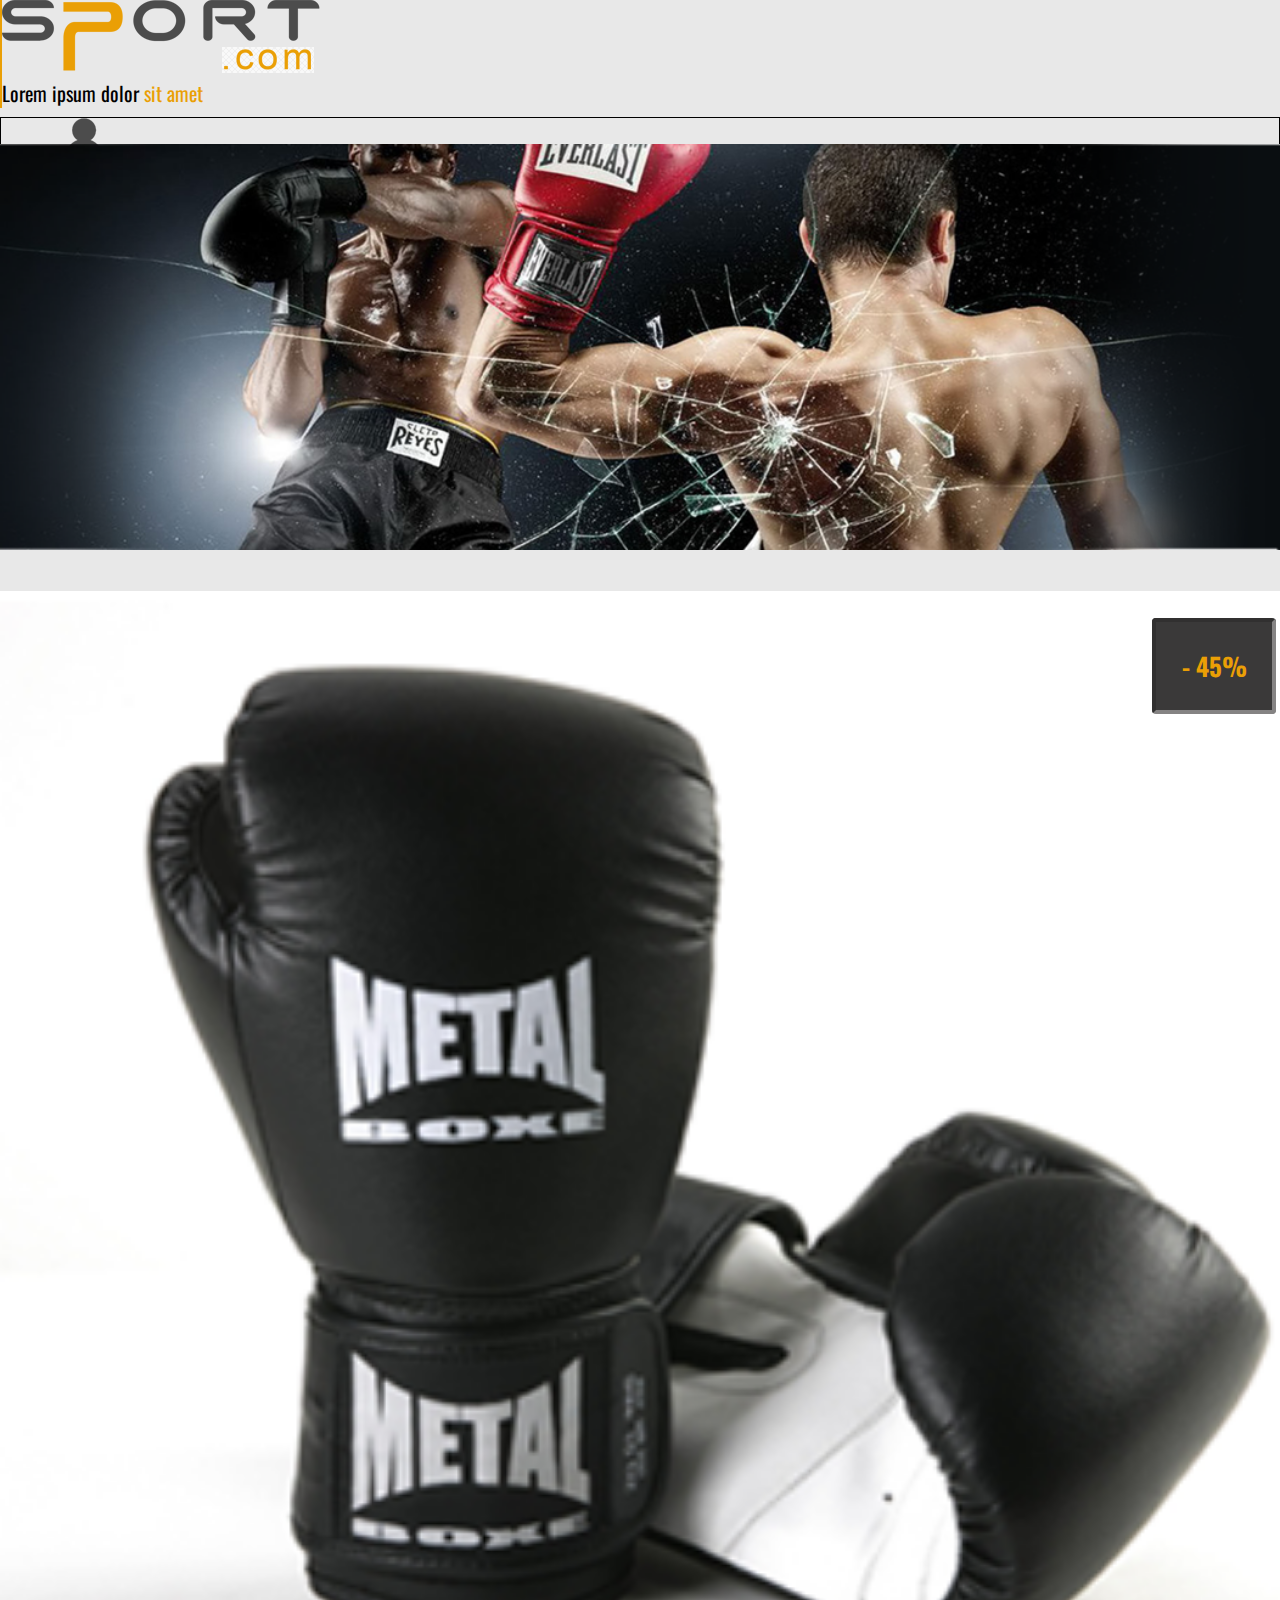
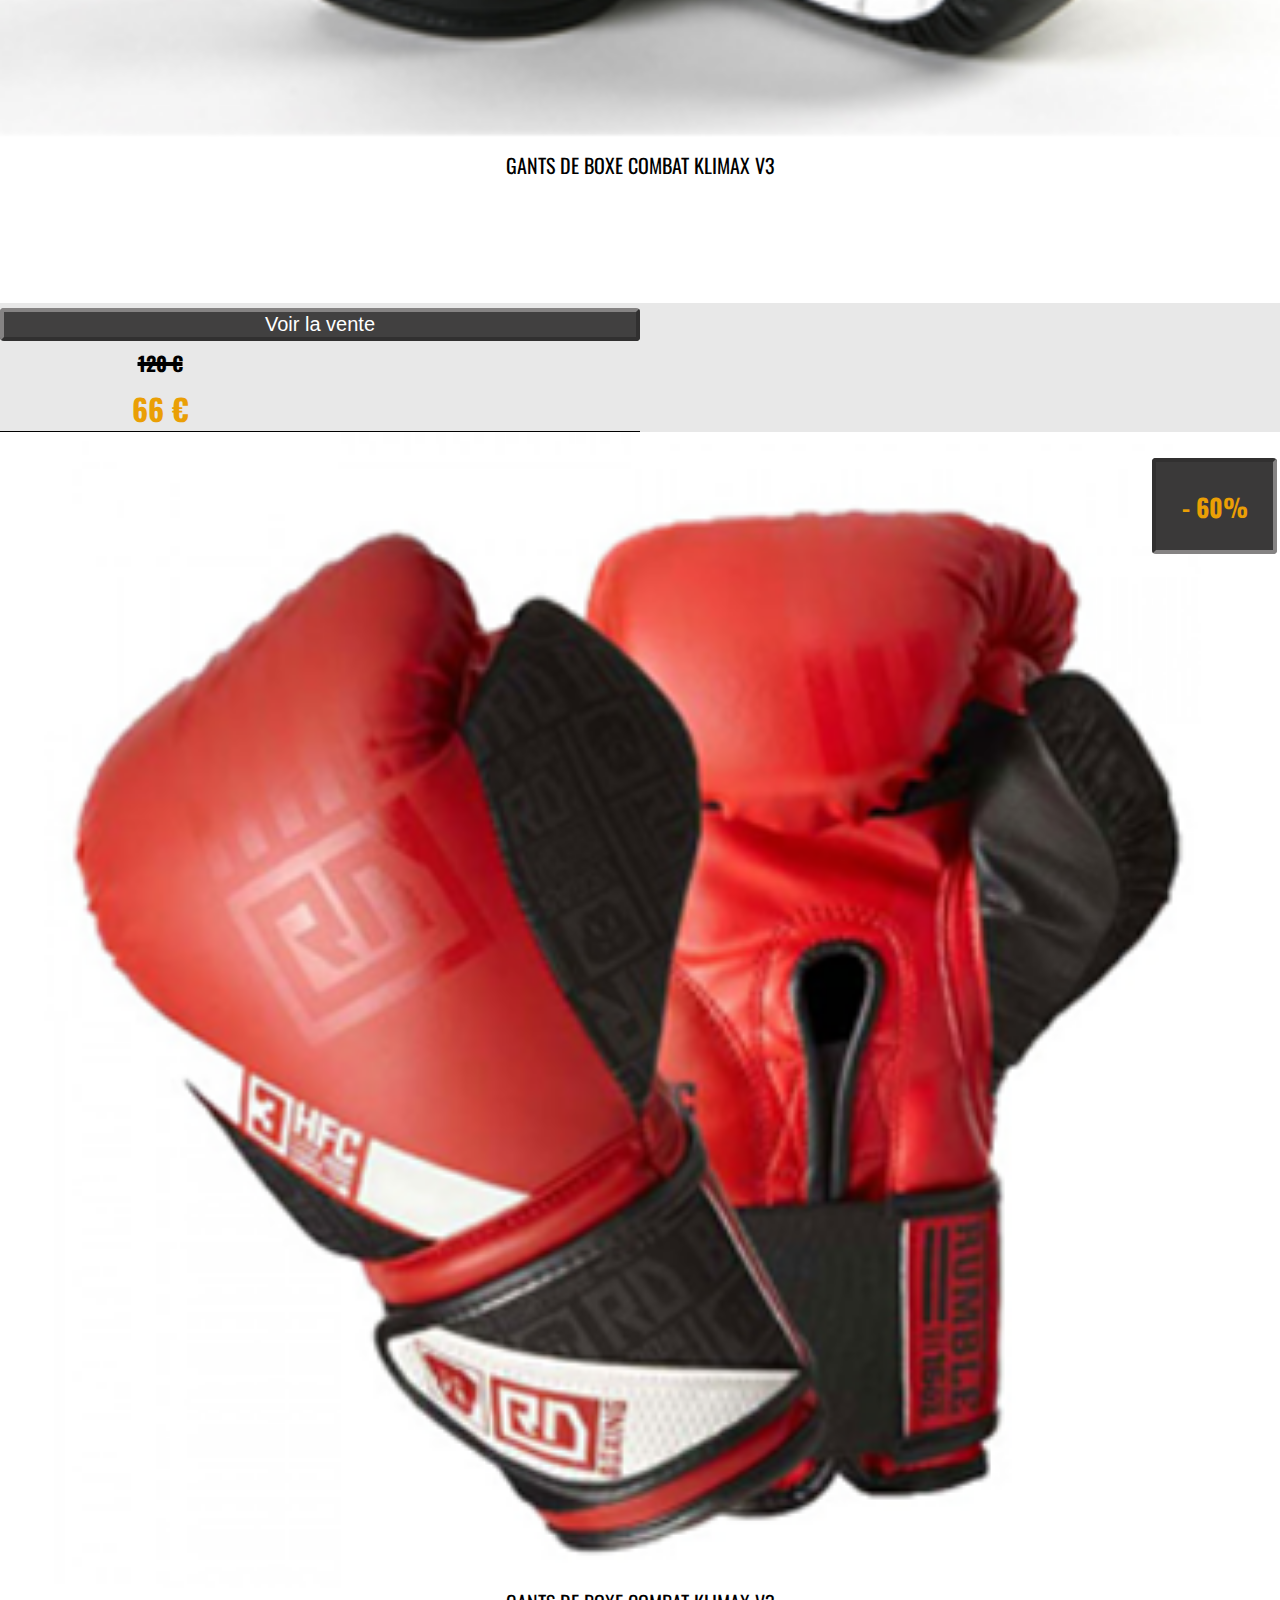
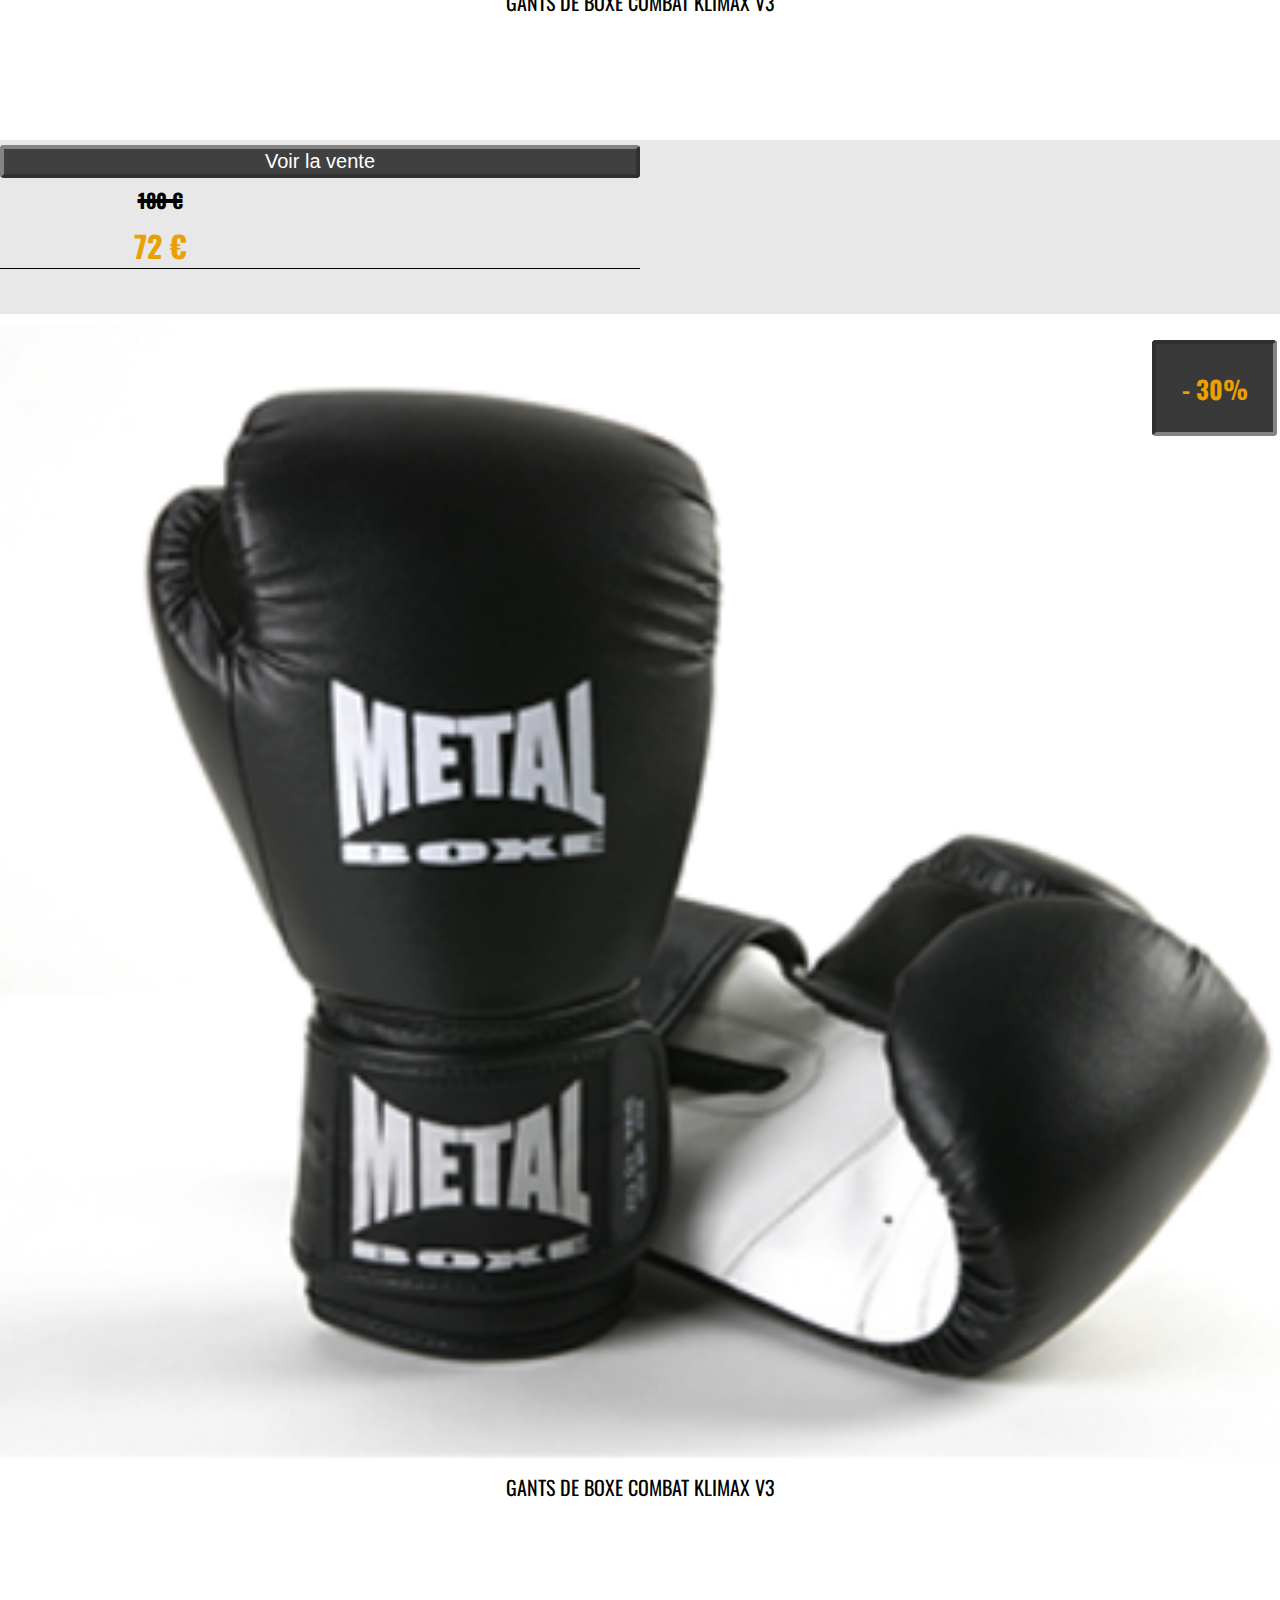
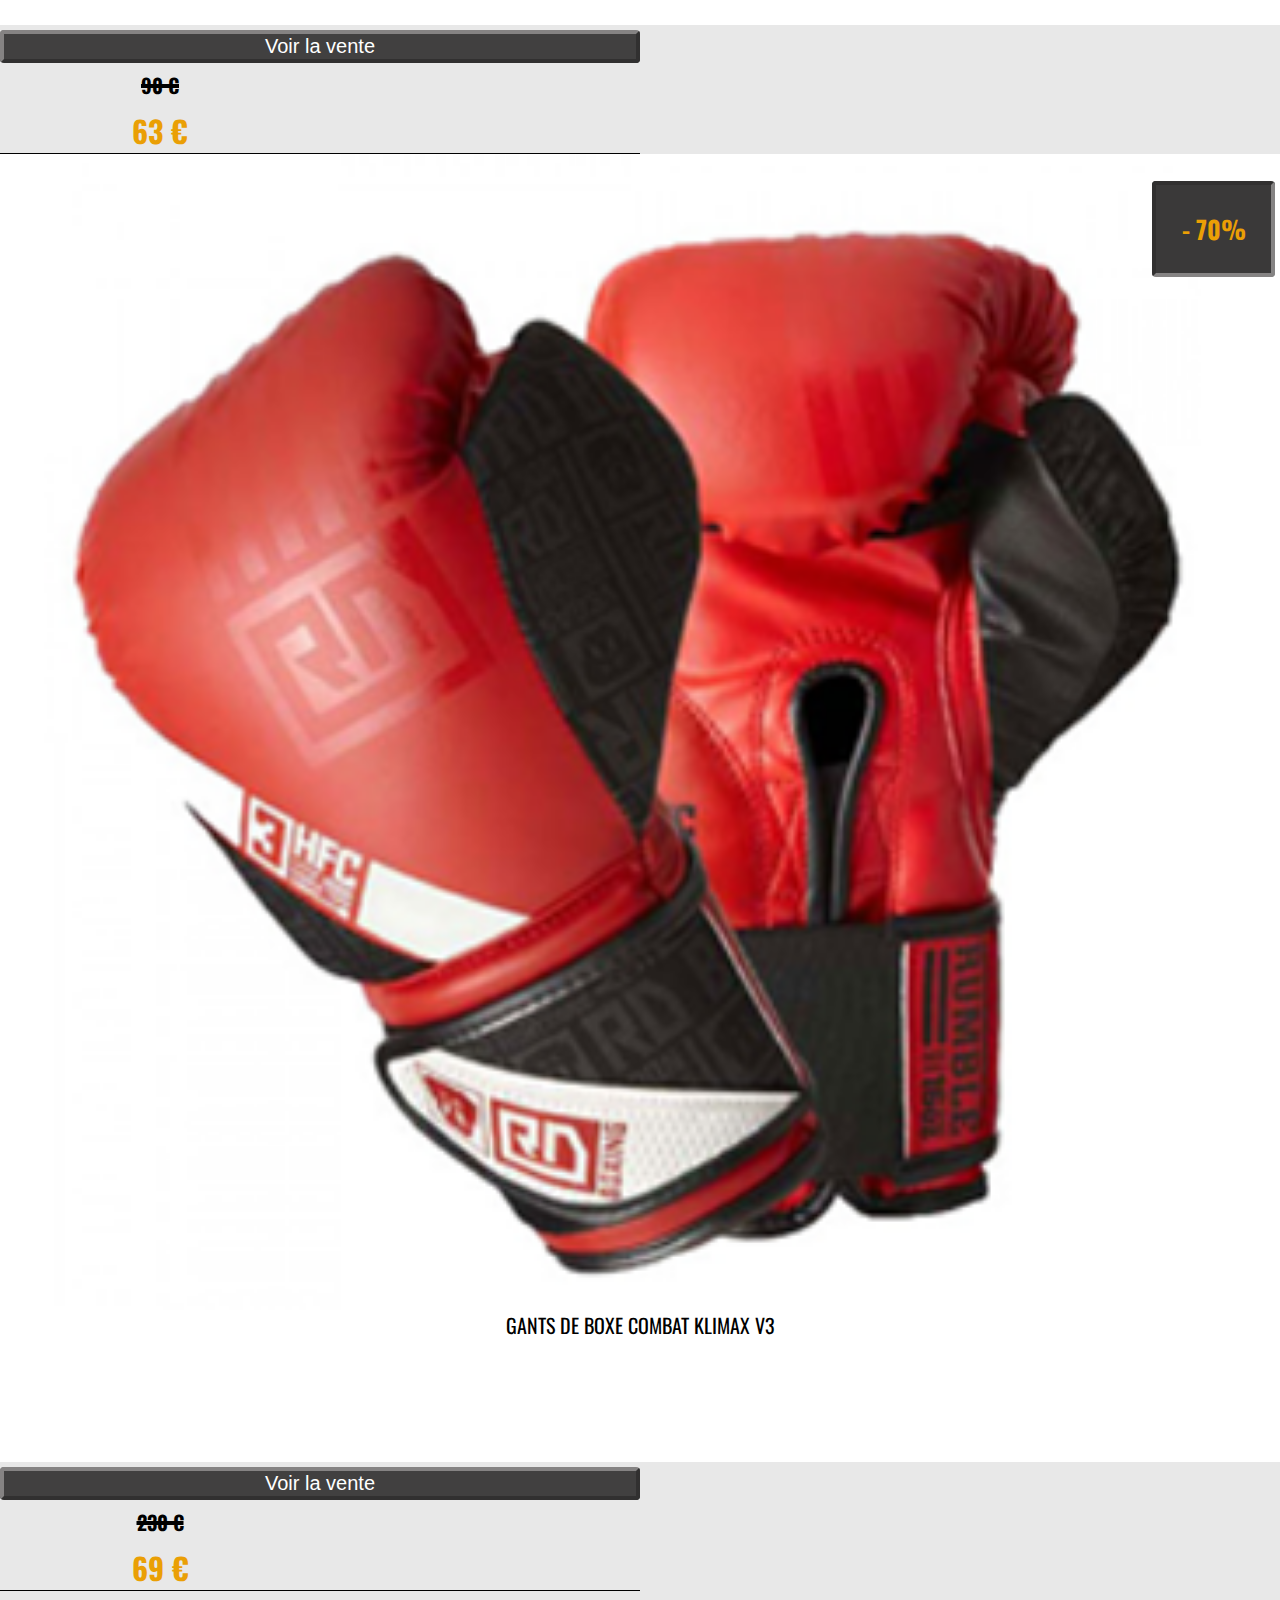
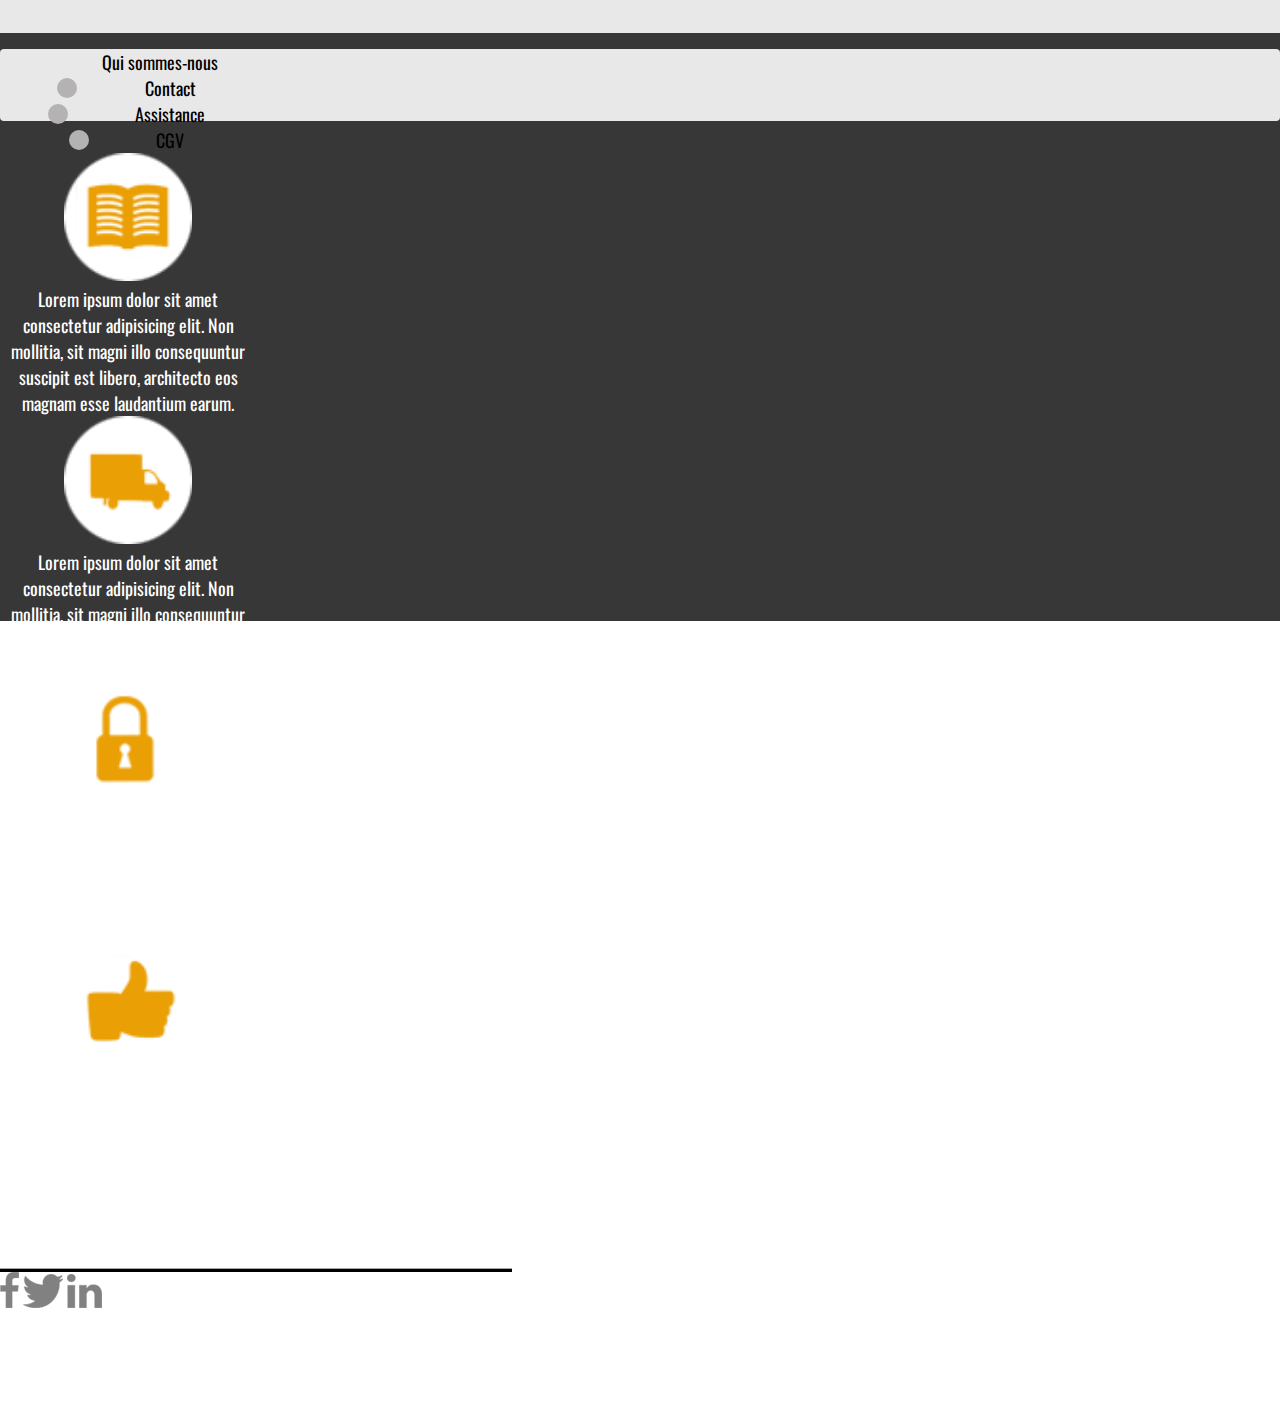
<file: site_boutique-sport/index.html>
<!doctype html>
<html lang="fr">
  <head>
    <meta charset="utf-8">
    <meta name="viewport" content="width=device-width, initial-scale=1">
    <meta http-equiv="X-UA-Compatible" content="ie=edge">
    <meta name="description" content="Exemple de site boutique réalisé en HTML, CSS et bootstrap en responsive design.">
    <meta name="author" content="Aurélie Gilet">
    <link rel="icon" type="image/png" href="img/biceps.png">
    <link rel="preconnect" href="https://fonts.gstatic.com">
    <link href="https://fonts.googleapis.com/css2?family=Oswald&display=swap" rel="stylesheet">
    <link rel="stylesheet" href="https://cdn.jsdelivr.net/npm/bootstrap@4.5.3/dist/css/bootstrap.min.css" integrity="sha384-TX8t27EcRE3e/ihU7zmQxVncDAy5uIKz4rEkgIXeMed4M0jlfIDPvg6uqKI2xXr2" crossorigin="anonymous"> 
    <link rel="stylesheet" href="style.css">
    <title>Sport.com</title>
  </head>
  <body>
    <div class="container-fluid">
            <!--****************** HEADER *****************-->
      <header class="container-fluid">
        <div class="container header">
          <div class="row justify-content-between align-items-end header">
            <div class="col-md-4 col-sm-8 col-8 logo">
              <img src="img/logo.png" alt="logo moderne epelant sport.com ">
              <p>Lorem ipsum dolor <span class="jaune">sit amet</span></p>
            </div>
            <div class="col-md-6 col-sm-4 col-4 en-tete">
              <div class="haut d-flex justify-content-around align-items-center">
                <div class="compte w-50">
                  <a class="d-flex justify-content-center align-items-center" href="#"><img src="img/icon-mon-compte.png" width="38" height="52" alt="icon de bonhomme"><p>Mon Compte</p></a> 
                </div>
                <div class="panier w-50">
                  <a class="d-flex justify-content-center align-items-center" href="#"><img src="img/icon-mon-panier.png" width="56" height="53" alt="icone de caddy"><p>Votre panier est vide</p></a>
                </div>
              </div>
              <div class="milieu d-flex justify-content-end align-items-center">
                <p>Bonjour julien</p>
              </div>
              <div class="bas">
                <nav class="navbar navbar-expand-md">
                  <button class="navbar-toggler ml-auto" type="button" data-toggle="collapse" data-target="#navbarSupportedContent" aria-controls="navbarSupportedContent" aria-expanded="false" aria-label="Toggle navigation">
                  <span class="navbar-toggler-icon"><img src="img/burger_icon.png" alt="" width="30" height="30"></span>
                  </button>
                  <div class="collapse navbar-collapse" id="navbarSupportedContent">
                    <ul class="navbar-nav">
                      <li class="nav-link item1"><a href="#">Contactez-nous</a></li>
                      <li class="nav-link item2"><a href="#" >Parrainage</a></li>
                      <li class="nav-link item3"><a href="#" >Déconnexion</a></li>
                    </ul>
                  </div>
                </nav>
              </div>
            </div>
          </div>
        </div>
      </header>
            <!--****************** MAIN *****************-->
      <main class="container-fluid">
        <div class="container main">
          <div class="banniere">
            <img src="img/header-page-catalogue.png" alt="photo de deux hommes en train de boxer" width="1052" height="334">
          </div>
          <div class="contenu d-flex flex-column justify-content-around align-items-around">
            <div class="row top justify-content-around align-items-around">
              <article class="col-lg-4 col-md-5 top_left d-flex flex-column justify-content-center align-items-center">
                <div class="article_haut d-flex flex-column justify-content-around align-items-around">
                  <div class="photo">
                    <img src="img/gant-boxe-2.png" alt="photo gants de box noirs" width="366" height="374">
                    <span class="remise">- 45%</span>
                    <h3 class="description">GANTS DE BOXE COMBAT KLIMAX V3</h3>
                  </div>
                </div>
                <div class="article_bas d-flex justify-content-around align-items-between">
                  <button class="vente ">Voir la vente</button>
                  <div class="prix d-flex align-items-end">
                    <div class="ancien_prix">120 €</div>
                    <div class="nouveau_prix">66 €</div>
                  </div>
                </div>
              </article>
              <article class="col-lg-4 col-md-5 top_right d-flex flex-column justify-content-center align-items-center">
                <div class="article_haut d-flex flex-column justify-content-around align-items-around">
                  <div class="photo">
                    <img src="img/gant-boxe-1.png" alt="photo gants de box rouges" width="366" height="374">
                    <span class="remise">- 60%</span>
                    <h3 class="description">GANTS DE BOXE COMBAT KLIMAX V3</h3>
                  </div>                                   
                </div>
                <div class="article_bas d-flex justify-content-around align-items-between">
                  <button class="vente ">Voir la vente</button>
                  <div class="prix d-flex align-items-end">
                    <div class="ancien_prix">180 €</div>
                    <div class="nouveau_prix">72 €</div>
                  </div>
                </div>
              </article>
            </div>
            <div class="row bottom justify-content-around align-items-around">
              <article class="col-lg-4 col-md-5 bottom_left d-flex flex-column justify-content-center align-items-center ">
                <div class="article_haut d-flex flex-column justify-content-around align-items-around">
                  <div class="photo">
                    <img src="img/gant-boxe-2.png" alt="photo gants de box noirs" width="366" height="374">
                    <span class="remise">- 30%</span>
                    <h3 class="description">GANTS DE BOXE COMBAT KLIMAX V3</h3>
                  </div>                                   
                </div>
                <div class="article_bas d-flex justify-content-around align-items-between">
                  <button class="vente ">Voir la vente</button>
                  <div class="prix d-flex align-items-end">
                    <div class="ancien_prix">90 €</div>
                    <div class="nouveau_prix">63 €</div>
                  </div>
                </div>
              </article>
              <article class="col-lg-4 col-md-5 bottom_right d-flex flex-column justify-content-center align-items-center">
                <div class="article_haut d-flex flex-column justify-content-around align-items-around">
                  <div class="photo">
                    <img src="img/gant-boxe-1.png" alt="photo gants de box rouges" width="366" height="374">
                    <span class="remise">- 70%</span>
                    <h3 class="description">GANTS DE BOXE COMBAT KLIMAX V3</h3>
                  </div>                                    
                </div>
                <div class="article_bas d-flex justify-content-around align-items-between">
                  <button class="vente ">Voir la vente</button>
                  <div class="prix d-flex align-items-end">
                    <div class="ancien_prix">230 €</div>
                    <div class="nouveau_prix">69 €</div>
                  </div>
                </div>
              </article>
            </div>
          </div>
        </div>
      </main>
              <!--****************** FOOTER *****************-->
      <footer class="container-fluid">
        <div class="barre"></div>
        <div class="container footer d-flex flex-column justify-content-between align-items-center">
          <div class="row mentions justify-content-center align-items-center">
            <ul class="col-md-8 d-flex justify-content-around align-items-center mentions_contenu">
              <li><a href="#">Qui sommes-nous</a></li>
              <li><a href="#">Contact</a></li>
              <li><a href="#">Assistance</a></li>
              <li><a href="#">CGV</a></li>
            </ul>
          </div>
          <div class="row services justify-content-center align-items-center">
            <ul class="col-md-12 d-flex justify-content-between align-items-around services_contenu">
              <li class="livre d-flex flex-column justify-content-center align-items-center">
                <img src="img/icon-livre.png" alt="icone ronde avec un dessin de livre ouvert jaune" width="67" height="67">
                <p>Lorem ipsum dolor sit amet consectetur adipisicing elit. Non mollitia, sit magni illo consequuntur suscipit est libero, architecto eos magnam esse laudantium earum.</p>
              </li>
              <li class="camion d-flex flex-column justify-content-center align-items-center">
                <img src="img/icon-camion.png" alt="icone ronde avec dessin de camion jaune" width="67" height="67">
                <p>Lorem ipsum dolor sit amet consectetur adipisicing elit. Non mollitia, sit magni illo consequuntur suscipit est libero, architecto eos magnam esse laudantium earum.</p>
              </li>
              <li class="cadenat d-flex flex-column justify-content-center align-items-center">
                <img src="img/icon-cadenat.png" alt="icone ronde avec dessin de cadenat jaune" width="67" height="67">
                <p>Lorem ipsum dolor sit amet consectetur adipisicing elit. Non mollitia, sit magni illo consequuntur suscipit est libero, architecto eos magnam esse laudantium earum.</p>
              </li>
              <li class="pouce d-flex flex-column justify-content-center align-items-center">
                <img src="img/icon-pouce.png" alt="icone ronde avec dessin d'un pouce en l'air jaune" width="67" height="67">
                <p>Lorem ipsum dolor sit amet consectetur adipisicing elit. Non mollitia, sit magni illo consequuntur suscipit est libero, architecto eos magnam esse laudantium earum.</p>
              </li>
            </ul>
          </div>
          <div class="row media justify-content-center align-items-center">
            <div class="col-md-12 media_contenu d-flex justify-content-between align-items-center">
              <a class="d-flex justify-content-center" href="#"><img src="img/icon-facebook.png" alt="icone de facebook" width="19" height="36"></a>
              <a class="d-flex justify-content-center" href="#"><img src="img/icon-twitter.png" alt="icone de twitter" width="40" height="34"></a>
              <a class="d-flex justify-content-center" href="#"><img src="img/icon-linkedin.png" alt="icone de linkedin" width="35" height="34"></a>
            </div>
          </div>
          <p class="copyright">
            &copy;2019 sport.com. Tous droits réservés.
          </p>
        </div>
      </footer>
    </div>
    <script src="https://code.jquery.com/jquery-3.5.1.slim.min.js" integrity="sha384-DfXdz2htPH0lsSSs5nCTpuj/zy4C+OGpamoFVy38MVBnE+IbbVYUew+OrCXaRkfj" crossorigin="anonymous"></script>
    <script src="https://cdn.jsdelivr.net/npm/bootstrap@4.5.3/dist/js/bootstrap.bundle.min.js" integrity="sha384-ho+j7jyWK8fNQe+A12Hb8AhRq26LrZ/JpcUGGOn+Y7RsweNrtN/tE3MoK7ZeZDyx" crossorigin="anonymous"></script>
  </body>
</html>
</file>
<file: site_boutique-sport/style.css>
/*************************** RESET CSS ****************************/
html, body, div, span, applet, object, iframe,
h1, h2, h3, h4, h5, h6, p, blockquote, pre,
a, abbr, acronym, address, big, cite, code, 
 del, dfn, em, img, ins, kbd, q, s, samp, 
small, strike, strong, sub, sup, tt, var,
b, u, i, center,
dl, dt, dd, ol, ul, li,
fieldset, form, label, legend,
table, caption, tbody, tfoot, thead, tr, th, td,
article, aside, canvas, details, embed, 
figure, figcaption, footer, header, hgroup, 
menu, nav, output, ruby, section, summary,
time, mark, audio, video 
{
    margin: 0;
    padding: 0;
    border: 0;
    font-size: 100%;
    font: inherit;
    vertical-align: baseline;
}

/************************ MISE EN PAGE **********************/
.container-fluid
{
    padding: 0 !important;
    margin: 0 ! important;
    font-family: 'Oswald', sans-serif;
}
.container
{
    padding: 0 !important;
}
.row
{
    padding-left: 0 !important;
    padding-right: 0 !important;
    margin-right: 0 !important;
    margin-left: 0 !important;
}
a
{
    text-decoration: none !important;
    color: black;
}
a:hover
{
    color: #EA9F05;
}
li
{
    list-style: none;
}

/************************************* HEADER *******************************/
header
{
    background-color: #E8E8E8;
    height: 16vh;
}
.header
{
    height: 16vh;
}
        /***************** LOGO ***************/
.logo
{
    border-left: 2px solid #EA9F05;
}
.jaune
{
    color: #EA9F05;
}
.logo p
{
    font-size: 20px;
    margin-bottom: 1vh;
    white-space: nowrap;
    width: 100%;
}
        /************** EN-TETE *************/
.haut
{
    border: 1px solid;
    height: 7vh;
}
.haut img
{
    margin-left: 5%;
    margin-right: 5%;
}
.milieu
{
    height: 4vh;
    font-size: 20px;
    text-align: right;
    padding-right: 1%;
}
.bas, nav
{
    height: 4vh;
    padding: 0 !important;
}

.item1
{
    border-left: 1px solid;
}
.item2
{
    border-left: 1px solid;
    border-right: 1px solid;
}
.item3
{
    border-right: 1px solid;
}

/*************************** MAIN *******************************/

main
{
    background-color: #0E0E0E;
}
.main
{
    background-color: #E8E8E8;
}
.banniere img
{
    width: 100%;
    height: auto;
}
.contenu
{
    padding-top: 4vh;
    padding-bottom: 5vh;
    height: auto;
}
.top, .bottom
{
    margin-bottom: 5vh;
}
            /*********** ARTICLES *****************/
article, article div
{
    width: 100%;
}
article img
{
    width: 100%;
    height: auto;
}
.photo
{
    position: relative;
}
.remise
{
    font-size: 25px;
    font-weight: bold;
    color: #EA9F05;
    white-space: nowrap;
    padding: 2%;
    border: 4px solid #858383;
    border-style: inset;
    border-radius: 4px;
    background-color: #3a3939;
    position: absolute;
    top: 2%;
    left: 90%;
}
.description
{
    width: 100%;
    text-align: center;
    font-size: 20px;
    position: absolute;
    left: 0%;
    top: 88%;   
}
.vente, .prix, .ancien_prix, .nouveau_prix
{
    width: 50%;
}
.vente
{
    height: 90%;
    background-color: #414040;
    color: white;
    font-size: 20px;
    border: 4px solid #858383;
    border-radius: 4px;
    border-style: outset;
}
.prix
{
    border-bottom: 1px solid;
}
.ancien_prix
{
    height: 100%;
    font-size: 20px;
    font-weight: bold;
    text-decoration: line-through;
    text-decoration-thickness: 0.4vh;
    text-align: center;
    vertical-align: middle;
    line-height: 5vh;
}
.nouveau_prix
{
    height: 100%;
    font-size: 30px;
    font-weight: bold;
    color: #EA9F05;
    text-align: center;
    vertical-align: middle;
    line-height: 5vh;
}
/***************************** FOOTER ************************/
.barre
{
    width: 100%;
    height: 3vh;
    background-color: #383737;
    position: absolute;
    top: -9%;
    z-index: 2;
}
footer
{
    background-color: #383737;
    height: 60vh;
    position: relative;
}
.footer
{
    height: 100%;
}
.mentions
{
    width: 100%;
    height: 8vh;
    position: relative;
    top: -6%;
    z-index: 3;    
}
.mentions_contenu
{
    width: 100%;
    background-color: #E8E8E8;
    height: 8vh;
    border-radius: 4px;
    font-size: 18px;
}
.mentions_contenu li
{
    text-align: center;
    width: 25%;
    line-height: 26px;
}
.mentions_contenu li:nth-of-type(2):before, .mentions_contenu li:nth-of-type(3):before, .mentions_contenu li:nth-of-type(4):before
{
    content: "";
    width: 20px;
    height: 20px;
    border-radius: 20px;
    background: rgb(180, 178, 178);
    display: inline-block;
    position: relative;
    left: -21%;
    top: 2px;
}
.mentions_contenu a
{
    line-height: 26px;
    text-align: center;
}
.services_contenu
{
    color: white;
    text-align: center;
    font-size: 18px;
    margin-bottom: 5%;
}
.services_contenu li
{
    width:20%;
}
.services_contenu img
{ 
    width: 50%;
    height: auto;
}
.media
{
    width: 40%;
    height: 10vh;
    border-top: 3px solid black;
    box-shadow: 0px -1px 0px rgb(167, 164, 164); 
}
.media a
{
    width: 30%;
}
.media img
{
    width: auto;
    height: 100%;
}
.copyright
{
    font-size: 20px;
    color: white;
    padding-bottom: 2%;
}
/***********************************************************************/
/***************************** RESPONSIVE ******************************/

        /*********************** <=991px*********************/
@media screen and (max-width: 991px)
{
    .remise
    {
        font-size: 20px;
        top: 2%;
        left: 85%;
    }

}

        /******************* <=767px *********************/
@media screen and (max-width: 767px)
{
    .banniere, .compte p, .panier p, .menu
    {
        display: none;
    }
    .logo img
    {
        width: 100%;
        height: auto;
    }
    .haut, .milieu, .bas
    {
        height: 5vh;
    }
    .haut img
    {
        height: 4vh;
        width: auto;
    }
    #navbarSupportedContent
    {
        z-index: 3;
        background-color: #E8E8E8;
        text-align: right;
        padding-right: 4px;
        border: 2px solid;
        border-radius: 5px;
    }
    .item1, .item2, .item3
    {
        border: none;
    }
    .services_contenu
    {
        display: grid !important;
        grid-template-columns: repeat(2, 50%);
        grid-template-rows: repeat(2, 50%);
        grid-gap: 4%;
        font-size: 15px;
    }
    .services_contenu img
    { 
        width: 25%;
        height: auto;
    }
    .services_contenu li
    {
        width: 100%;
    }
    .livre
    {
        grid-row: 1;
        grid-column: 1;
    }
    .camion
    {
        grid-row: 1;
        grid-column: 2;
    }
    .cadenat
    {
        grid-row: 2;
        grid-column: 1;
    }
    .pouce
    {
        grid-row: 2;
        grid-column: 2;
    }
}
    /******************* <=576px *********************/
@media screen and (max-width: 576px)
{
    article
    {
        margin: 0 !important;
    }
    .services_contenu
    {
       width: 90%;
    }
}
</file>
